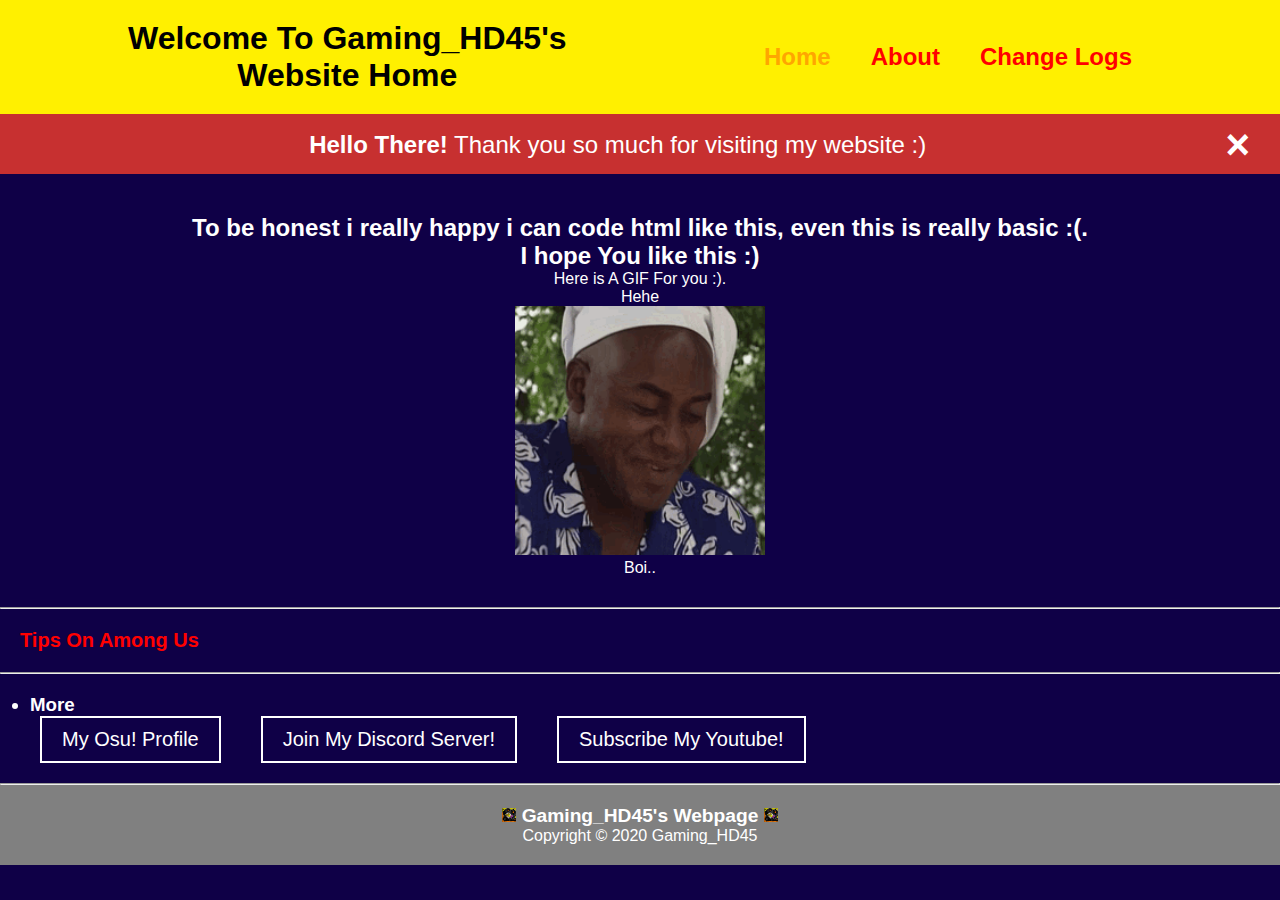
<file: index.html>
<!DOCTYPE html>
<html  style="font-family: Arial, Helvetica, sans-serif;">
	<head>
		<meta charset="UTF-8">
		<meta name="viewport" content="width=device-width, initial-scale=1.0">
		<meta property="og:title" content="Gaming_HD45 - Home" />
		<meta property="og:type" content="website" />
		<meta property="og:url" content="https://gaminghd45.github.io/" />
		<meta property="og:image" content="https://gaminghd45.github.io/GHD45.jpg" />
		<meta property="og:description" content="Welcome to Epico Website B) this is my first website. I hope you enjoy it ;)" />
		<meta name="theme-color" content="#fff000">
		<title>Gaming_HD45 Webpage - Home</title>
		<link rel="stylesheet" type="text/css" href="style.css" />
        <link rel="icon" type="image/jpg" href="GHD45.jpg" />
	</head>

	<body>
		<div id="container">
			<div id="header">
				<h1 class="head">Welcome To Gaming_HD45's <div class="yellow">Website Home</div></h1>
				<div style="font-size: x-large;" id="navi">
					<nav>
						<ul class="nav__links">
							<li><a class="selected" href="https://gaminghd45.github.io/">Home</a></li>
							<li><a href="https://gaminghd45.github.io/about">About</a></li>
							<li><a href="https://gaminghd45.github.io/change-logs">Change Logs</a></li>
						</ul>
					</nav>
					<p class="menu cta"><i class="fas fa-ellipsis-h"></i></p>
				</div>
				<div id="mobile__menu" class="overlay">
					<a class="close"><i class="fas fa-arrow-circle-left"></i></a>
					<div class="overlay__content">
						<a href="/" class="homebutton"><i class="fas fa-home"> Home</i></a>
						<a href="https://gaminghd45.github.io/about"><i class="far fa-window-maximize"> About</i></a>
						<a href="https://gaminghd45.github.io/change-logs"><i class="fab fa-discord"> Change Logs</i></a>
					</div>
				</div>
				</div>
			</div>

			<div class="alert">
				<span class="closebtn" onclick="this.parentElement.style.display='none';">&times;</span> 
				<strong>Hello There!</strong> Thank you so much for visiting my website :)
			</div>

			<div id="upper-content">
				<h2 class="1class">To be honest i really happy i can code html like this, even this is really basic :(. <br> I hope You like this :)</h2>
				<p class="1class">Here is A GIF For you :). <br> Hehe</p>
				<img src="HEHE.gif" width="250px" />
				<p>Boi..</p>
				</div>

				<hr />

				<div id="answer"> 
					<nav>
						<h6>
							<ul style="font-size: 20px;" class="nav__links pages">
								<li><a href="https://gaminghd45.github.io/among-us-tips">Tips On Among Us</a></li>
							</ul>
						</h6>
					</nav>
				</div>

				<hr />

			<div class="pages">
				<h3 class="more">		
					<ul>
						<li style="color: white;">More</li>
					</ul>
				</h3>
				<ul class="more button">
					<li><button class="btn btn1" onclick="document.location = 'https://osu.ppy.sh/users/15860785'" >My Osu! Profile</button></li>
					<li><button class="btn btn2" onclick="document.location = 'https://discord.gg/6DHv9FV'">Join My Discord Server!</Button></li>
					<li><button class="btn btn3" onclick="document.location = 'https://www.youtube.com/channel/UCgTdggb0tC0VVDgitzEpJog'">Subscribe My Youtube!</Button></li>
				</ul>
			</div>

			<hr />

			<div id="footer">	
				<h5 style="font-size: larger;"><img src="GHD45.jpg" width="14px"> Gaming_HD45's Webpage <img src="GHD45.jpg" width="14px"></h5>		
				<p> Copyright &copy; 2020 Gaming_HD45</p> 
			</div>
		</div>
	</body>


</html>
</file>
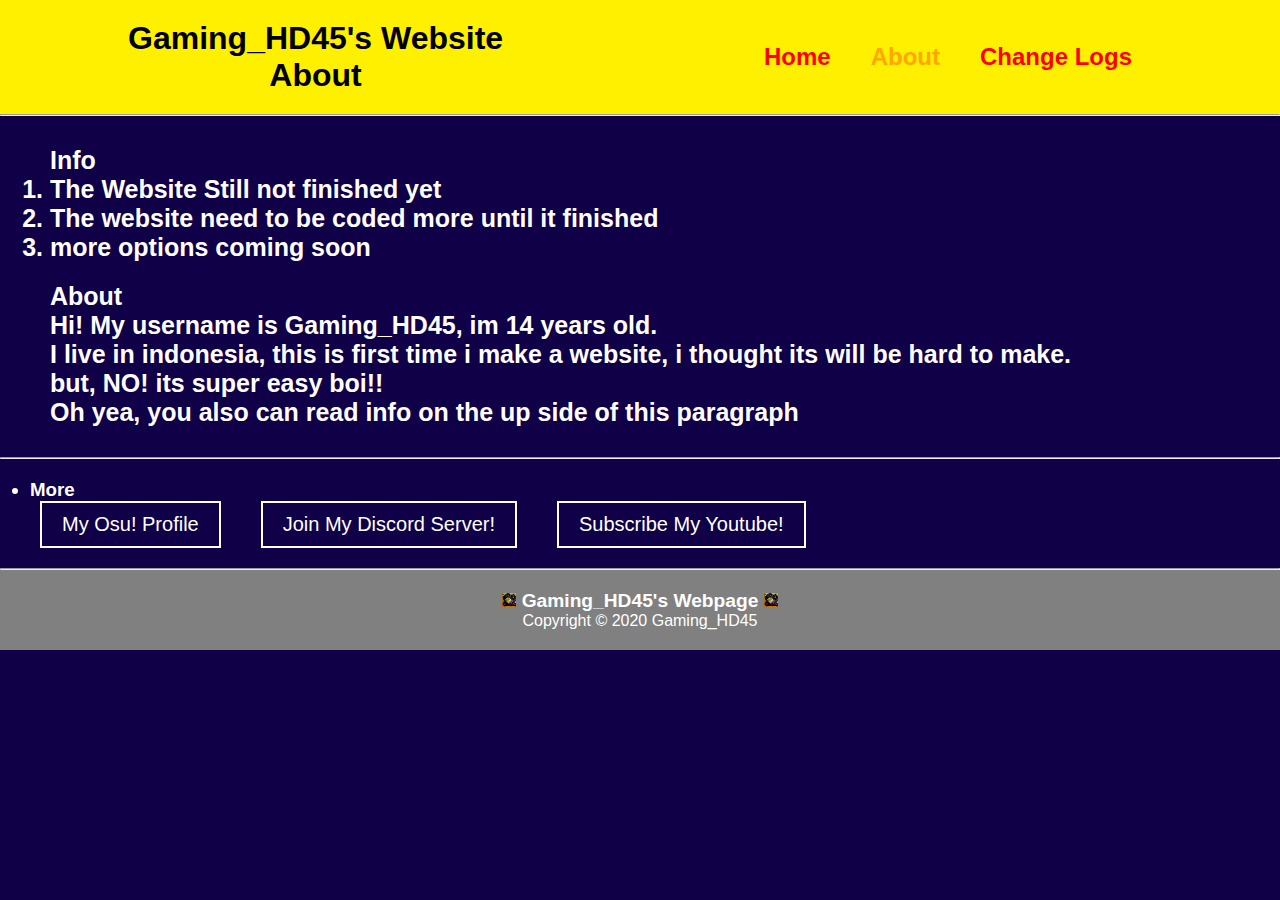
<file: about.html>
<!DOCTYPE html>
<html  style="font-family: Arial, Helvetica, sans-serif;">
	<head>
		<meta charset="UTF-8">
		<meta name="viewport" content="width=device-width, initial-scale=1.0">
		<meta property="og:title" content="Gaming_HD45 - About" />
		<meta property="og:type" content="website" />
		<meta property="og:url" content="https://gaminghd45.github.io/" />
		<meta property="og:image" content="https://gaminghd45.github.io/GHD45.jpg" />
		<meta property="og:description" content="About me and the website informations" />
		<meta name="theme-color" content="#fff000">
		<title>Gaming_HD45 Webpage - About</title>
		<link rel="stylesheet" type="text/css" href="style.css" />
        <link rel="icon" type="image/jpg" href="GHD45.jpg" />
	</head>

	<body>
		<div id="container">
			<div id="header">
				<h1 class="head">Gaming_HD45's Website<div class="yellow">About</div></h1>
				<div style="font-size: x-large;" id="navi">
					<nav>
						<ul class="nav__links">
							<li><a href="https://gaminghd45.github.io/">Home</a></li>
							<li><a class="selected" href="https://gaminghd45.github.io/about">About</a></li>
							<li><a href="https://gaminghd45.github.io/change-logs">Change Logs</a></li>
						</ul>
					</nav>
					<p class="menu cta"><i class="fas fa-ellipsis-h"></i></p>
				</div>
				<div id="mobile__menu" class="overlay">
					<a class="close"><i class="fas fa-arrow-circle-left"></i></a>
					<div class="overlay__content">
						<a href="/" class="homebutton"><i class="fas fa-home"> Home</i></a>
						<a href="https://gaminghd45.github.io/about"><i class="far fa-window-maximize"> About</i></a>
						<a href="https://gaminghd45.github.io/change-logs"><i class="fab fa-discord"> Change Logs</i></a>
					</div>
				</div>
				
	
			</div>

			<div id="line1">
				<hr />
			</div>

			<div id="aboutpage">
                <div id="info">
                    <h4>
                        <ul style="font-weight: bold; list-style: none;">
                            <li>Info</li>
                        </ul>
                    </h4>
                    <p>
                        <ol>
                            <li>The Website Still not finished yet</li>
                            <li>The website need to be coded more until it finished</li>
                            <li>more options coming soon</li>
                        </ol>
                    </p>
            </div>
                <div id="about">
                    <ul>
                        <li style="font-weight: bold; list-style: none;">About</li>
                    </ul>
                    <p class="about">Hi! My username is Gaming_HD45, im 14 years old. <br>I live in indonesia, this is first time i make a website, i thought its will be hard to make. <br>but, NO! its super easy boi!! <br>Oh yea, you also can read info on the up side of this paragraph</p>
                </div>
            </div>
            
				<hr />

				<div class="pages">
					<h3 class="more">		
						<ul>
							<li style="color: white;">More</li>
						</ul>
					</h3>
					<ul class="more button">
						<li><button class="btn btn1" onclick="document.location = 'https://osu.ppy.sh/users/15860785'" >My Osu! Profile</button></li>
						<li><button class="btn btn2" onclick="document.location = 'https://discord.gg/6DHv9FV'">Join My Discord Server!</Button></li>
						<li><button class="btn btn3" onclick="document.location = 'https://www.youtube.com/channel/UCgTdggb0tC0VVDgitzEpJog'">Subscribe My Youtube!</Button></li>
					</ul>
				</div>
	
				<hr />
	
				<div id="footer">	
					<h5 style="font-size: larger;"><img src="GHD45.jpg" width="14px"> Gaming_HD45's Webpage <img src="GHD45.jpg" width="14px"></h5>		
					<p> Copyright &copy; 2020 Gaming_HD45</p> 
				</div>
	</body>


</html>
</file>
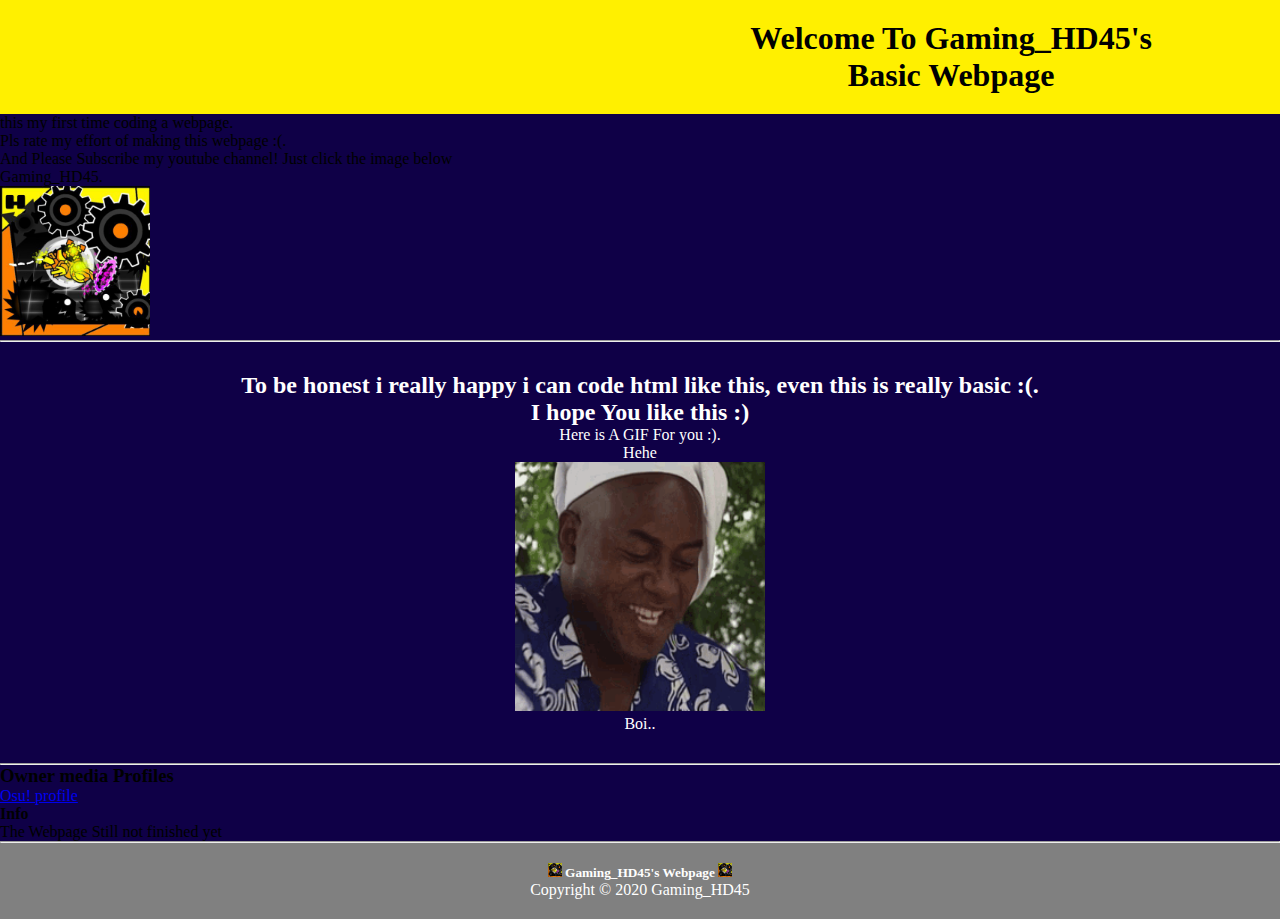
<file: Basic.html>
<!DOCTYPE html>
<html>
	<head>
		<title>Gaming_HD45 - Webpage</title>
		<link rel="stylesheet" type="text/css" href="style.css" />
	</head>

	<body>
		<div id="container">
			<div id="header">
				<h1>Welcome To Gaming_HD45's <div class="yellow">Basic Webpage </div></h1>
			</div>

			<div id="first">
				<p>this my first time coding a webpage. <br> Pls rate my effort of making this webpage :(.</p>
			</div>

			<div id="sub-plz">
	
				<p>And Please Subscribe my youtube channel! Just click the image below <br> Gaming_HD45.</p>
					<a href="https://www.youtube.com/channel/UCgTdggb0tC0VVDgitzEpJog">
				<img src="GHD45.jpg" width="150px" alt=Gaming_HD45 Youtube Channel>
					</a>
			
			</div>

			<div id="line1">
				<hr />
			</div>

			<div id="upper-content">
				<h2 class="my-class">To be honest i really happy i can code html like this, even this is really basic :(. <br> I hope You like this :)</h2>
				<p>Here is A GIF For you :). <br> Hehe</p>
				<img src="HEHE.gif" width="250px" />
				<p>Boi..</p>
				</div>

				<hr />

			<div class="my-other-class">
				<h3>		
					<ul>
					<li>Owner media Profiles</li>
					</ul>
				</h3>
				<a href="https://osu.ppy.sh/users/15860785">Osu! profile</a>
			</div>

			<div>
				<h4>
					<ul>
						<li>Info</li>
					</ul>
				</h4>
				<p>
					<ol>
						<li>The Webpage Still not finished yet</li>
					</ol>
				</p>
			</div>

			<hr />

			<div id="footer">	
				<h5><img src="GHD45.jpg" width="14px"> Gaming_HD45's Webpage <img src="GHD45.jpg" width="14px"></h5>		
				<p> Copyright &copy; 2020 Gaming_HD45</p> 
			</div>
		</div>
	</body>


</html>
</file>
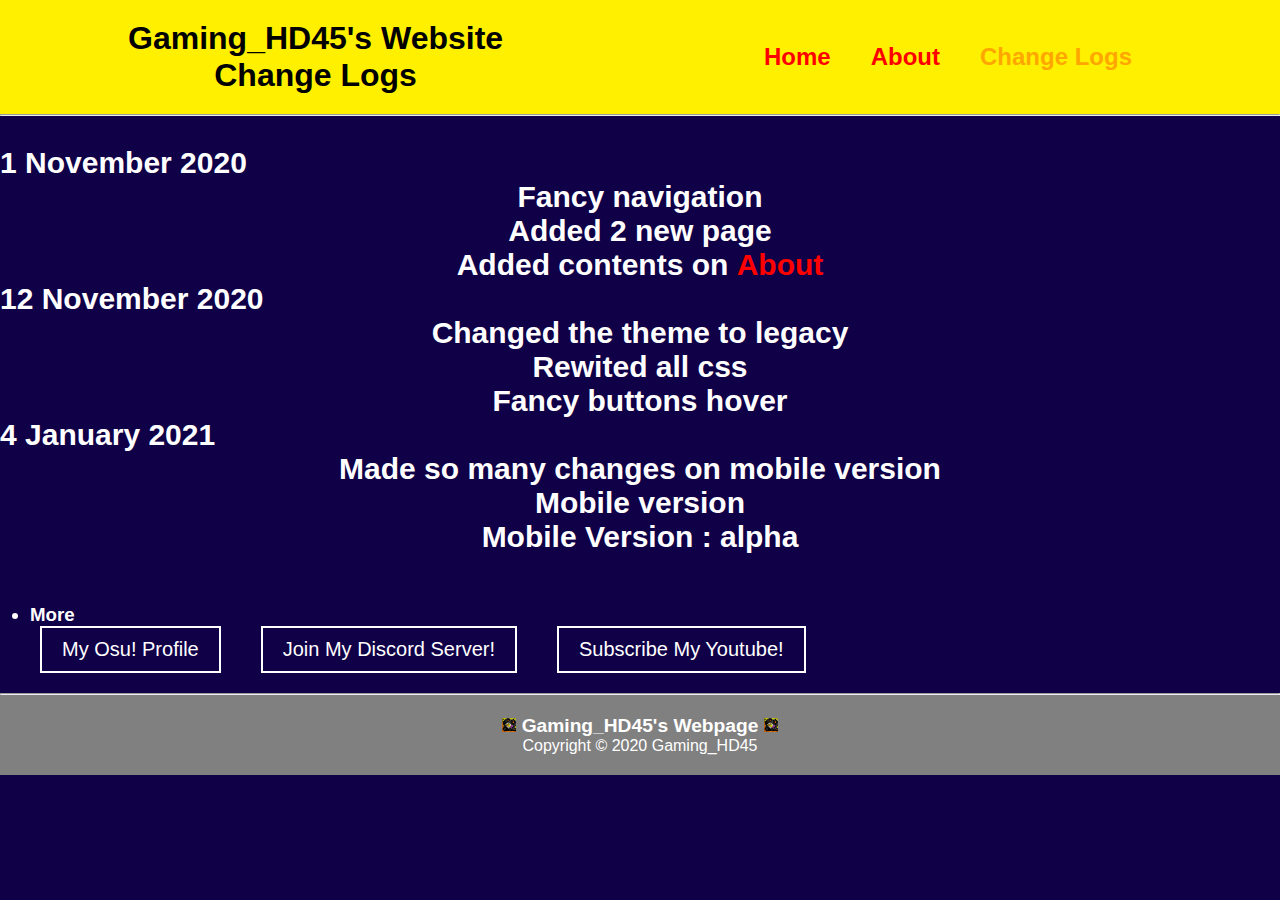
<file: change-logs.html>
<!DOCTYPE html>
<html  style="font-family: Arial, Helvetica, sans-serif;">
	<head>
		<meta charset="UTF-8">
		<meta name="viewport" content="width=device-width, initial-scale=1.0">
		<meta property="og:title" content="Gaming_HD45 - Change Logs" />
		<meta property="og:type" content="website" />
		<meta property="og:url" content="https://gaminghd45.github.io/" />
		<meta property="og:image" content="https://gaminghd45.github.io/GHD45.jpg" />
		<meta property="og:description" content="Logs for website changes" />
		<meta name="theme-color" content="#fff000">
		<title>Gaming_HD45 Webpage - Change Logs</title>
		<link rel="stylesheet" type="text/css" href="style.css" />
        <link rel="icon" type="image/jpg" href="GHD45.jpg" />
	</head>

	<body>
		<div id="container">
			<div id="header">
				<h1 class="head">Gaming_HD45's Website <div class="yellow">Change Logs</div></h1>
				<div style="font-size: x-large;" id="navi">
					<ul>
						<nav>
							<ul class="nav__links">
								<li><a href="https://gaminghd45.github.io/">Home</a></li>
								<li><a href="https://gaminghd45.github.io/about">About</a></li>
								<li><a class="selected" href="https://gaminghd45.github.io/change-logs">Change Logs</a></li>
							</ul>
						</nav>
				</div>
			</div>

			<div id="line1">
				<hr />
			</div>

			<div id="upper-content">
				<ul style="list-style-type: none; font-size: 30px; font-weight: bold;">
					<li style="text-align: left;">1 November 2020</li>
					<li class="abt">Fancy navigation</li>
					<li class="abt">Added 2 new page</li>
					<li class="abt">Added contents on <a href="https://gaminghd45.github.io/about">About</a></li>
					<li style="text-align: left;">12 November 2020</li>
					<li class="abt">Changed the theme to legacy</li>
					<li class="abt">Rewited all css</li>
					<li class="abt">Fancy buttons hover</li>
					<li style="text-align: left;">4 January 2021</li>
					<li class="abt">Made so many changes on mobile version</li>
					<li class="abt">Mobile version</li>
					<li class="abt">Mobile Version : alpha</li>
				</ul>

		</div>

		<div class="pages">
			<h3 class="more">		
				<ul>
					<li style="color: white;">More</li>
				</ul>
			</h3>
			<ul class="more button">
				<li><button class="btn btn1" onclick="document.location = 'https://osu.ppy.sh/users/15860785'" >My Osu! Profile</button></li>
				<li><button class="btn btn2" onclick="document.location = 'https://discord.gg/6DHv9FV'">Join My Discord Server!</Button></li>
				<li><button class="btn btn3" onclick="document.location = 'https://www.youtube.com/channel/UCgTdggb0tC0VVDgitzEpJog'">Subscribe My Youtube!</Button></li>
			</ul>
		</div>

		<hr />

		<div id="footer">	
			<h5 style="font-size: larger;"><img src="GHD45.jpg" width="14px"> Gaming_HD45's Webpage <img src="GHD45.jpg" width="14px"></h5>		
			<p> Copyright &copy; 2020 Gaming_HD45</p> 
		</div>
	</body>


</html>
</file>
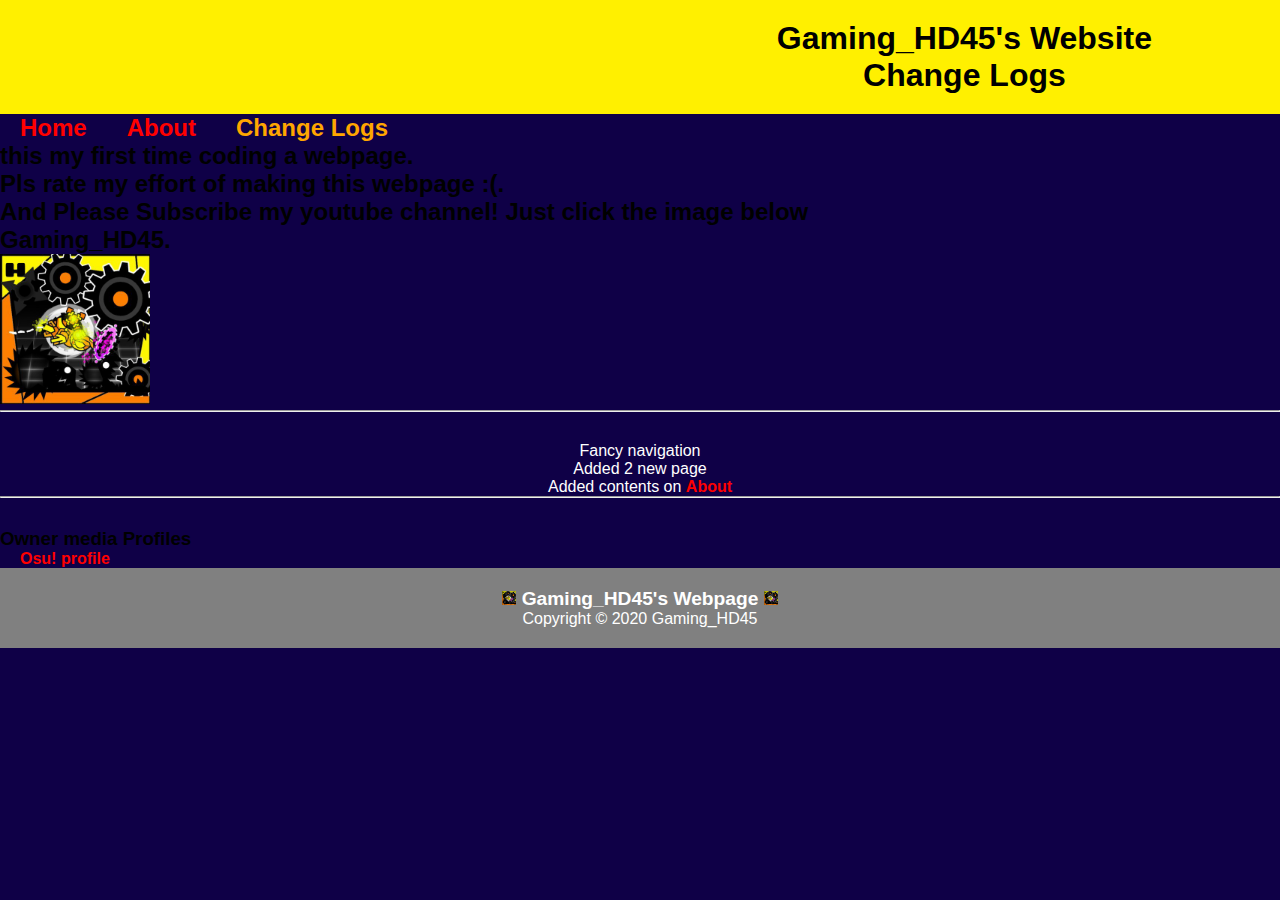
<file: changelogs.html>
<!DOCTYPE html>
<html  style="font-family: Arial, Helvetica, sans-serif;">
	<head>
		<title>Gaming_HD45 Webpage - Change Logs</title>
		<link rel="stylesheet" type="text/css" href="style.css" />
        <link rel="icon" type="image/jpg" href="GHD45.jpg" />
	</head>

	<body>
		<div id="container">
			<div id="header">
				<h1>Gaming_HD45's Website <div class="yellow">Change Logs</div></h1>
			</div>
			<div style="font-size: x-large;" id="navi">
				<ul>
					<nav>
						<ul class="nav__links">
							<li><a href="index.html">Home</a></li>
							<li><a href="about.html">About</a></li>
							<li><a class="selected" href="changelogs.html">Change Logs</a></li>
						</ul>
					</nav>
			</div>
			<div style="font-size: x-large; font-weight: bold;" id="first">
				<p>this my first time coding a webpage. <br> Pls rate my effort of making this webpage :(.</p>
			</div>

			<div style="font-size: x-large; font-weight: bold;" id="sub-plz">
	
				<p>And Please Subscribe my youtube channel! Just click the image below <br> Gaming_HD45.</p>
					<a href="https://www.youtube.com/channel/UCgTdggb0tC0VVDgitzEpJog">
				<img src="GHD45.jpg" width="150px" alt="Gaming_HD45 Youtube Channel">
					</a>
			
			</div>

			<div id="line1">
				<hr />
			</div>

			<div id="upper-content">
				<ul class="abt" style="list-style-type: none;">
					<li>Fancy navigation</li>
					<li>Added 2 new page</li>
					<li>Added contents on <a href="about.html">About</a></li>
				</ul>
				<hr />
		</div>

			<div class="my-other-class">
				<h3>		
					<ul>
						<li>Owner media Profiles</li>
					</ul>
				</h3>
				<ul class="nav__links">
					<li><a href="https://osu.ppy.sh/users/15860785">Osu! profile</a></li>
				</ul>
			</div>

			<div id="footer">	
				<h5 style="font-size: larger;"><img src="GHD45.jpg" width="14px"> Gaming_HD45's Webpage <img src="GHD45.jpg" width="14px"></h5>		
				<p> Copyright &copy; 2020 Gaming_HD45</p> 
			</div>

	</body>


</html>
</file>
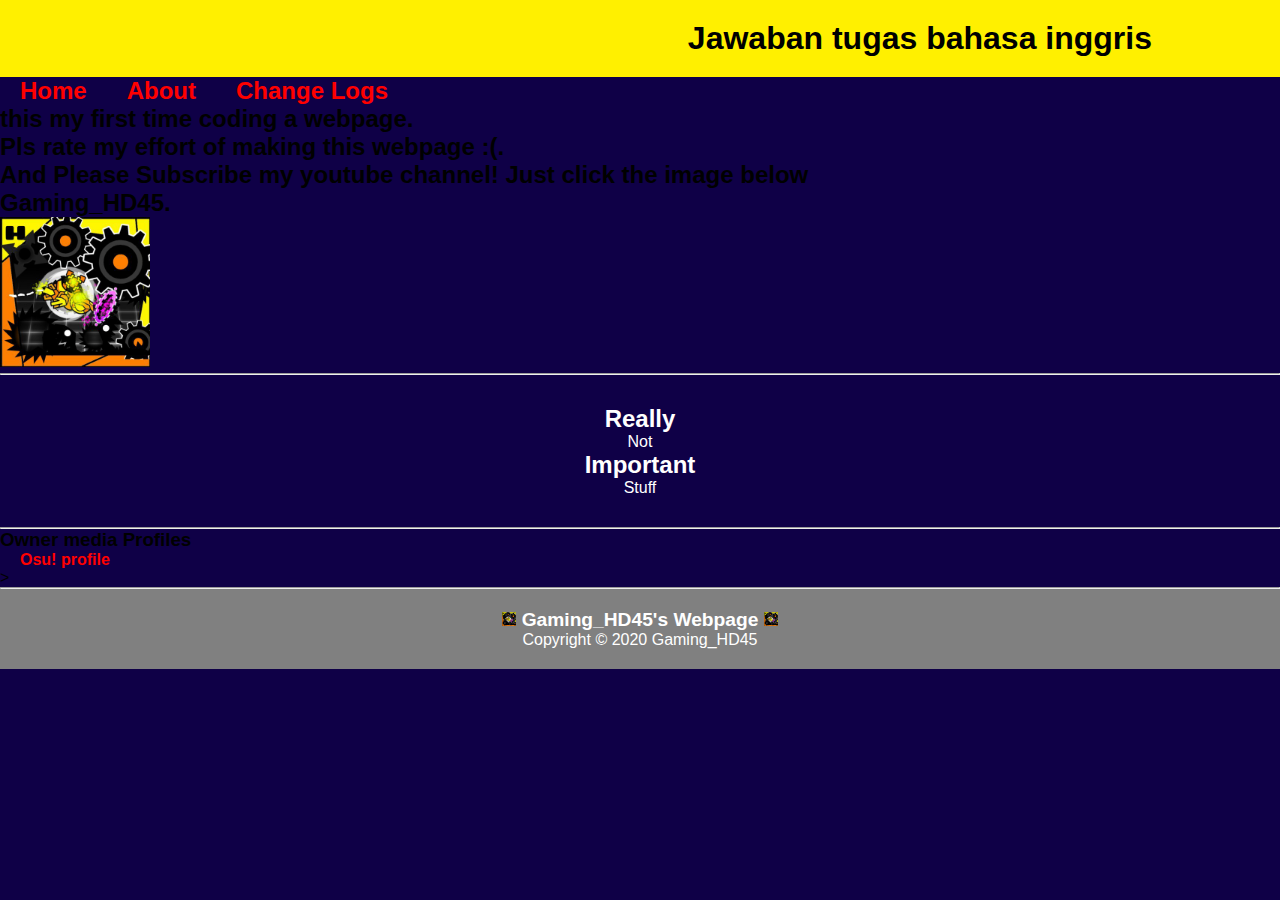
<file: englishanswers.html>
<!DOCTYPE html>
<html style="font-size: 14;font-family: Arial, Helvetica, sans-serif;">
	<head>
		<title>Gaming_HD45 Webpage - Jawaban tugas bahasa inggris</title>
        <link rel="stylesheet" type="text/css" href="style.css" />
        <link rel="icon" type="image/jpg" href="GHD45.jpg" />
	</head>

	<body>
		<div id="container">
			<div id="header">
				<h1>Jawaban tugas bahasa inggris</h1>
			</div>
			<div style="font-size: x-large;" id="navi">
				<nav>
					<ul class="nav__links">
						<li><a href="index.html">Home</a></li>
						<li><a href="about.html">About</a></li>
						<li><a href="changelogs.html">Change Logs</a></li>
					</ul>
				</nav>
			</div>
			<div style="font-size: x-large; font-weight: bold;" id="first">
				<p>this my first time coding a webpage. <br> Pls rate my effort of making this webpage :(.</p>
			</div>

			<div style="font-size: x-large; font-weight: bold;" id="sub-plz">
	
				<p>And Please Subscribe my youtube channel! Just click the image below <br> Gaming_HD45.</p>
					<a href="https://www.youtube.com/channel/UCgTdggb0tC0VVDgitzEpJog">
				<img src="GHD45.jpg" width="150px" alt="Gaming_HD45 Youtube Channel">
					</a>
			
			</div>

			<div id="line1">
				<hr />
			</div>

			<div id="upper-content">
                <h2>Really</h2>
                <p>Not</p>
                <h6 style="font-size: x-large;">Important</h6>
                <p>Stuff</p>
            </div>

				<hr />

			<div class="my-other-class">
				<h3>		
					<ul>
					<li>Owner media Profiles</li>
					</ul>
				</h3>
				<ul class="nav__links">
					<li><a href="https://osu.ppy.sh/users/15860785">Osu! profile</a></li>
				</ul>
			</div>>

			<hr />

			<div id="footer">	
				<h5 style="font-size: larger;"><img src="GHD45.jpg" width="14px"> Gaming_HD45's Webpage <img src="GHD45.jpg" width="14px"></h5>		
				<p> Copyright &copy; 2020 Gaming_HD45</p> 
			</div>
		</div>
	</body>


</html>
</file>
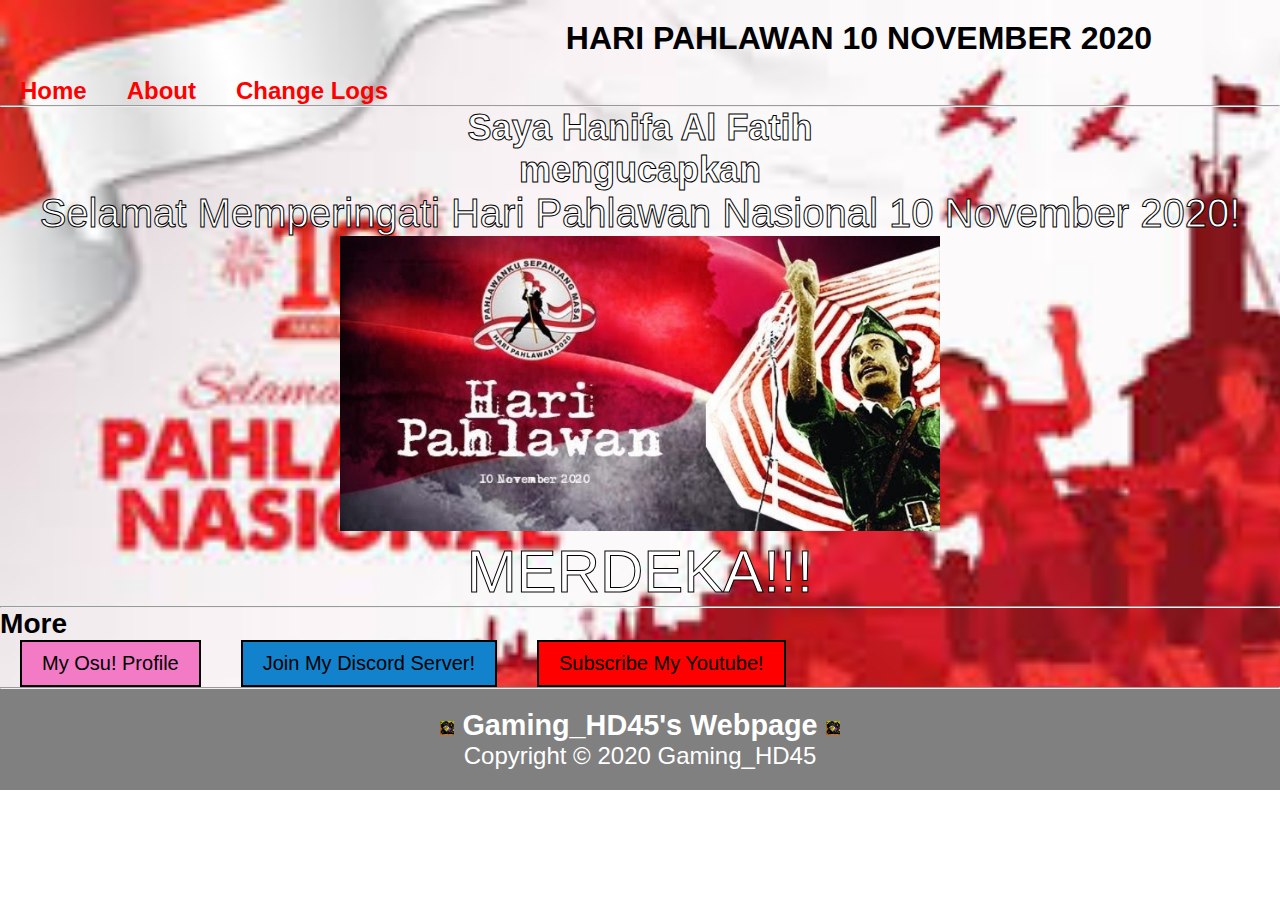
<file: hari-pahlawan.html>
<!DOCTYPE html>
<html style="font-family: Arial, Helvetica, sans-serif;">
	<head>
		<meta property="og:title" content="Gaming_HD45 - Hari Pahlawan Nasional Indonesia" />
		<meta property="og:type" content="website" />
		<meta property="og:url" content="https://gaminghd45.github.io/" />
		<meta property="og:image" content="https://gaminghd45.github.io/background.jpg" />
		<meta property="og:description" content="Selamat Memperingati Hari Pahlawan Nasional 10 November 2020! MERDEKA!!!" />
		<meta name="theme-color" content="#ff0000">
		<title>Gaming_HD45 Webpage - Hari Pahlawan Nasional Indonesia</title>
        <link rel="stylesheet" type="text/css" href="mnstyle.css" />
        <link rel="icon" type="image/jpg" href="GHD45.jpg" />
	</head>

	<body>
		<div id="container">
			<div id="header">
				<h1>HARI PAHLAWAN 10 NOVEMBER 2020</h1>
			</div>
			<div style="font-size: x-large;" id="navi">
				<nav>
					<ul class="nav__links">
						<li><a href="https://gaminghd45.github.io/">Home</a></li>
						<li><a href="https://gaminghd45.github.io/about">About</a></li>
						<li><a href="https://gaminghd45.github.io/change-logs">Change Logs</a></li>
					</ul>
				</nav>
			<div id="line1">
				<hr />
			</div>

			<div id="upper-content">
				<h2 class="semoga">Saya Hanifa Al Fatih <br />mengucapkan</h2>
				<p class="semoga" style="font-size: 40px;">Selamat Memperingati Hari Pahlawan Nasional 10 November 2020!</p>
				<img src="download.jpg" width="600px">
				<p class="semoga" style="font-size: 60px;">MERDEKA!!!</p>
            </div>

				<hr />

			<div class="my-other-class">
				<h3>		
					<ul>
					<li>More</li>
					</ul>
				</h3>
				<ul class="nav__links">
					<li><button class="btn btn1" onclick="document.location = 'https://osu.ppy.sh/users/15860785'" style="background-color: rgb(243, 122, 196);">My Osu! Profile</button></li>
					<li><button class="btn btn2" onclick="document.location = 'https://discord.gg/6DHv9FV'" style="background-color: #1382cc">Join My Discord Server!</Button></li>
					<li><button class="btn btn3" onclick="document.location = 'https://www.youtube.com/channel/UCgTdggb0tC0VVDgitzEpJog'" style="background-color: #ff0000">Subscribe My Youtube!</Button></li>
				</ul>
			</div>

			<hr />

			<div id="footer">	
				<h5 style="font-size: larger;"><img src="GHD45.jpg" width="14px"> Gaming_HD45's Webpage <img src="GHD45.jpg" width="14px"></h5>		
				<p> Copyright &copy; 2020 Gaming_HD45</p> 
			</div>
		</div>
	</body>


</html>
</file>
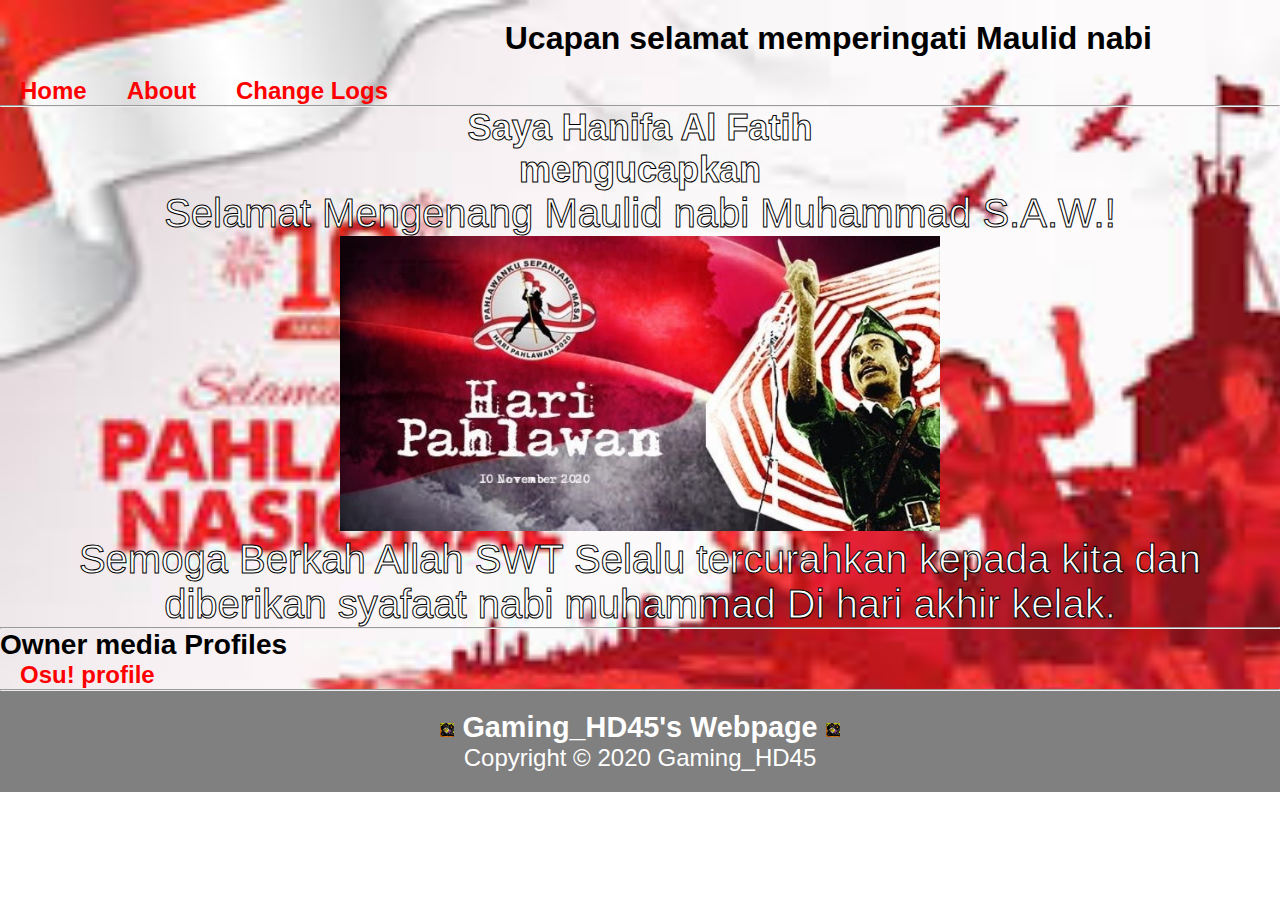
<file: maulid-nabi.html>
<!DOCTYPE html>
<html style="font-family: Arial, Helvetica, sans-serif;">
	<head>
		<meta property="og:title" content="Gaming_HD45 - Ucapan selamat memperingati Maulid nabi" />
		<meta property="og:type" content="website" />
		<meta property="og:url" content="https://gaminghd45.github.io/" />
		<meta property="og:image" content="https://gaminghd45.github.io/masjid.jpg" />
		<meta property="og:description" content="Selamat memperingati maulid nabi :)" />
		<meta name="theme-color" content="#15ff00">
		<title>Gaming_HD45 Webpage - Ucapan selamat memperingati Maulid nabi</title>
        <link rel="stylesheet" type="text/css" href="mnstyle.css" />
        <link rel="icon" type="image/jpg" href="GHD45.jpg" />
	</head>

	<body>
		<div id="container">
			<div id="header">
				<h1>Ucapan selamat memperingati Maulid nabi</h1>
			</div>
			<div style="font-size: x-large;" id="navi">
				<nav>
					<ul class="nav__links">
						<li><a href="https://gaminghd45.github.io/">Home</a></li>
						<li><a href="https://gaminghd45.github.io/about">About</a></li>
						<li><a href="https://gaminghd45.github.io/change-logs">Change Logs</a></li>
					</ul>
				</nav>
			<div id="line1">
				<hr />
			</div>

			<div id="upper-content">
				<h2 class="semoga">Saya Hanifa Al Fatih <br />mengucapkan</h2>
				<p class="semoga" style="font-size: 40px;">Selamat Mengenang Maulid nabi Muhammad S.A.W.!</p>
				<img src="download.jpg" width="600px">
				<p class="semoga" style="font-size: 40px;">Semoga Berkah Allah SWT Selalu tercurahkan kepada kita dan diberikan syafaat nabi muhammad Di hari akhir kelak.</p>
            </div>

				<hr />

			<div class="my-other-class">
				<h3>		
					<ul>
					<li>Owner media Profiles</li>
					</ul>
				</h3>
				<ul class="nav__links">
					<li><a href="https://osu.ppy.sh/users/15860785">Osu! profile</a></li>
				</ul>
			</div>

			<hr />

			<div id="footer">	
				<h5 style="font-size: larger;"><img src="GHD45.jpg" width="14px"> Gaming_HD45's Webpage <img src="GHD45.jpg" width="14px"></h5>		
				<p> Copyright &copy; 2020 Gaming_HD45</p> 
			</div>
		</div>
	</body>


</html>
</file>
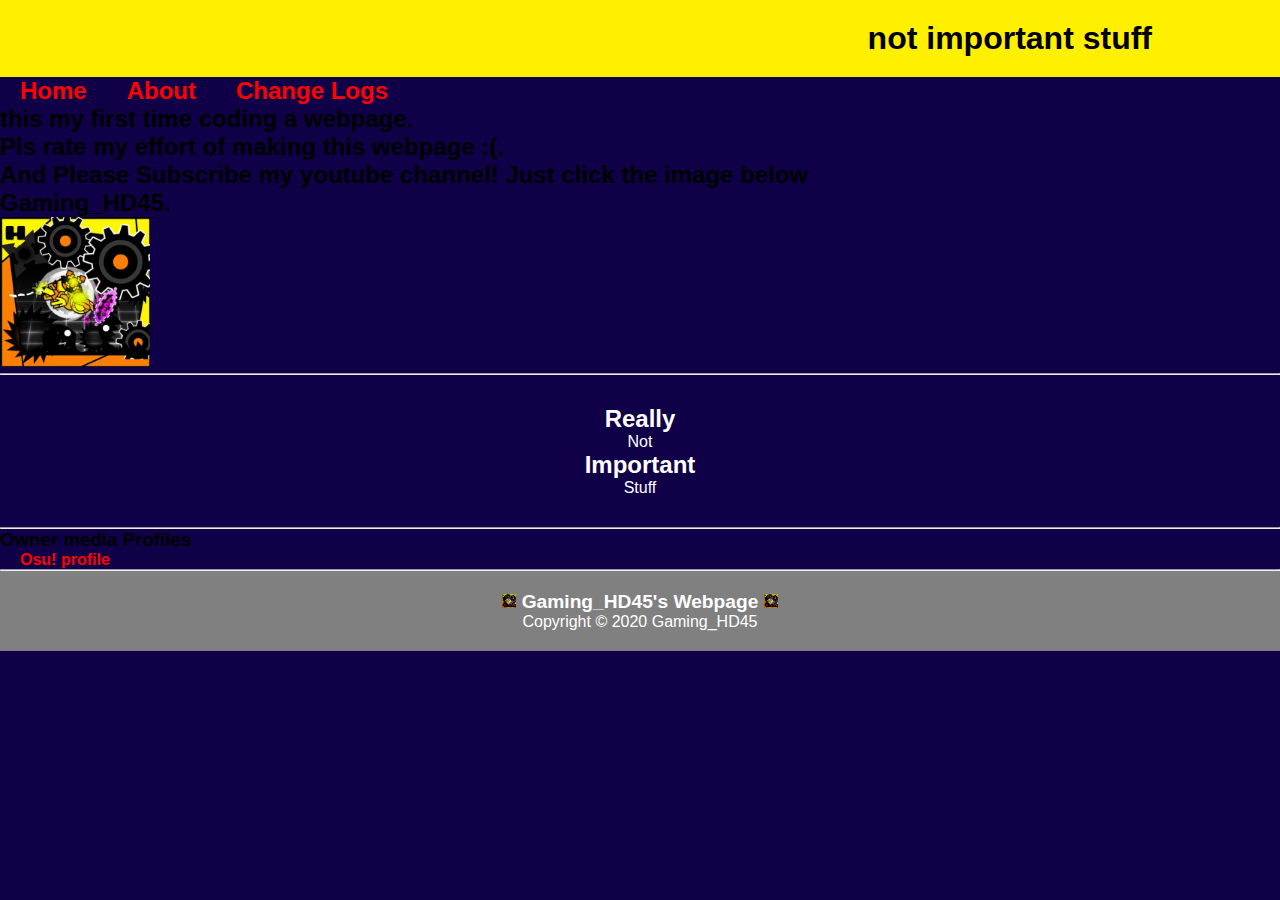
<file: notimportant.html>
<!DOCTYPE html>
<html style="font-family: Arial, Helvetica, sans-serif;">
	<head>
		<title>Gaming_HD45 Webpage - Jawaban tugas bahasa inggris</title>
        <link rel="stylesheet" type="text/css" href="style.css" />
        <link rel="icon" type="image/jpg" href="GHD45.jpg" />
	</head>

	<body>
		<div id="container">
			<div id="header">
				<h1>not important stuff</h1>
			</div>
			<div style="font-size: x-large;" id="navi">
				<nav>
					<ul class="nav__links">
						<li><a href="index.html">Home</a></li>
						<li><a href="about.html">About</a></li>
						<li><a href="changelogs.html">Change Logs</a></li>
					</ul>
				</nav>
			</div>
			<div style="font-size: x-large; font-weight: bold;" id="first">
				<p>this my first time coding a webpage. <br> Pls rate my effort of making this webpage :(.</p>
			</div>

			<div style="font-size: x-large; font-weight: bold;" id="sub-plz">
	
				<p>And Please Subscribe my youtube channel! Just click the image below <br> Gaming_HD45.</p>
					<a href="https://www.youtube.com/channel/UCgTdggb0tC0VVDgitzEpJog">
				<img src="GHD45.jpg" width="150px" alt="Gaming_HD45 Youtube Channel">
					</a>
			
			</div>

			<div id="line1">
				<hr />
			</div>

			<div id="upper-content">
                <h2>Really</h2>
                <p>Not</p>
                <h6 style="font-size: x-large;">Important</h6>
                <p>Stuff</p>
            </div>

				<hr />

			<div class="my-other-class">
				<h3>		
					<ul>
					<li>Owner media Profiles</li>
					</ul>
				</h3>
				<ul class="nav__links">
					<li><a href="https://osu.ppy.sh/users/15860785">Osu! profile</a></li>
				</ul>
			</div>

			<hr />

			<div id="footer">	
				<h5 style="font-size: larger;"><img src="GHD45.jpg" width="14px"> Gaming_HD45's Webpage <img src="GHD45.jpg" width="14px"></h5>		
				<p> Copyright &copy; 2020 Gaming_HD45</p> 
			</div>
		</div>
	</body>


</html>
</file>
<file: style.css>
* {
  box-sizing: border-box;
  margin: 0;
  padding: 0;
}

body {
  background-color: rgb(15, 0, 71);
}

#header {
	background-color: #fff000;
  text-align: center;
  background-size: cover;
  display: flex;
  justify-content: flex-end;
  align-items: center;
  padding: 20px 10%;
}

.head {
  float: left;
  margin-left: none;
  margin-right: auto;
}

.alert {
	padding: 30px;
	background-color: rgb(199, 48, 48);
	text-align: center;
	height: 30px;
	text-shadow: black;
  font-size: x-large;
  color: white;
  margin-bottom: 10px;
  line-height: 1px;
}

.closebtn {
    margin-left: 20px;
    color: white;
    font-weight: bold;
    float: right;
    font-size: 42px;
    line-height: 1px;
    cursor: pointer;
    transition: 0.5s;
}

.closebtn:hover {
	color: yellow;
}

#navi .selected {
	font-weight: bolder;
	color: rgb(255, 166, 0);
}

#upper-content {
  text-align: center;
  padding-top: 30px;
  color: white;
  padding-bottom: 30px;
}

#aboutpage {
	text-align: left;
  list-style: none;
  padding-top: 30px;
  color: white;
  padding-bottom: 30px;
  padding-left: 50px;
  font-size: 25px;
  font-weight: bold;
}

#about {
  margin-top: 20px;
}

.about {
  margin-left: none;
  list-style: none;
}

.pages {
  padding-bottom: 20px;
  padding-top: 20px;
}

#footer {
	background-color: gray;
	color: white;
	text-align: center;
  text-decoration: none;
  padding-bottom: 20px;
  padding-top: 20px;
}

.btn {
  color: white;
  border: solid 2px white;
  background: none;
  font-size: 20px;
  cursor: pointer;
  padding: 10px 20px;
  transition: 0.5s;
  overflow: hidden;
}

.more {
  padding-left: 30px;
  list-style: none;
  color: white;
}

.btn1:hover {
  background-color: rgb(231, 129, 192);
}

.btn2:hover {
  background-color: #1382cc;
}

.btn3:hover {
  background-color: #ff0000;
}

.button {
  padding-top: 10px;
  padding-left: 20px;
  display: flex;
  padding: 10px;
  font-weight: bold;
  padding: 0px 20px;
}

.button li {
  padding: 0px 20px;
}

.logo {
    margin-right: auto;
    color: whitesmoke;
  }
  
  .nav__links {
    list-style: none;
    display: flex;
  }
  
  .nav__links a {
    font-family: "Montserrat", sans-serif;
    font-weight: bold;
    color: #ff0000;
    text-decoration: none;
  }
  
  .nav__links li {
    padding: 0px 20px;
  }
  
  .nav__links li a {
    transition: all 0.3s ease 0s;
  }
  
  .nav__links li a:hover {
    color: #1100ff;
  }

  .abt a {
    font-family: "Montserrat", sans-serif;
    font-weight: bold;
    color: #ff0000;
    text-decoration: none;
  }
  
  .abt li {
    padding: 0px 20px;
  }
  
  .abt li a {
    transition: all 0.3s ease 0s;
  }
  
  .abt li a:hover {
    color: #1100ff;
  }

  /* Mobile Nav */
  
  .menu {
    display: none;
  }
  
  .overlay {
    height: 100%;
    width: 0;
    position: fixed;
    z-index: 1;
    left: 0;
    top: 0;
    background-color: #24252a;
    overflow-x: hidden;
    transition: all 0.5s ease 0s;
  }
  
  .overlay--active {
    width: 100%;
  }
  
  .overlay__content {
    display: flex;
    height: 100%;
    flex-direction: column;
    align-items: center;
    justify-content: center;
  }
  
  .overlay a {
    padding: 15px;
    font-size: 36px;
    display: block;
    transition: all 0.3s ease 0s;
  }
  
  .overlay a:hover,
  .overlay a:focus {
    color: purple;
  }
  .overlay .close {
    position: absolute;
    top: 20px;
    right: 45px;
    font-size: 60px;
    color: #15ff00;
    cursor: pointer;
  }

  @media screen and (max-width: 1080px) {}

  @media screen and (max-width: 780px) {
    * {
      box-sizing: border-box;
      margin: 0;
      padding: 0;
    }
    
    body {
      background-color: rgb(15, 0, 71);
    }
    
    #header {
      background-color: #fff000;
      text-align: center;
      background-size: cover;
      display: flex;
      justify-content: flex-end;
      align-items: center;
      padding: 25px 10%;
    }
    
    .head {
      text-align: center;
      margin-left: none;
      margin-right: auto;
      font-size: 20px;
    }
    
    .alert {
      padding: 22px;
      background-color: rgb(199, 48, 48);
      text-align: center;
      height: 30px;
      text-shadow: black;
      font-size: 15px;
      color: white;
      margin-bottom: 10px;
      line-height: 1px;
    }
    
    .closebtn {
        margin-left: 20px;
        color: white;
        font-weight: bold;
        float: right;
        font-size: 42px;
        line-height: 1px;
        cursor: pointer;
        transition: 0.5s;
    }
    
    .closebtn:hover {
      color: yellow;
    }
    
    #navi .selected {
      font-weight: bolder;
      color: rgb(255, 166, 0);
    }
    
    #upper-content {
      text-align: center;
      padding-top: 30px;
      color: white;
      padding-bottom: 30px;
    }
    
    #aboutpage {
      text-align: left;
      list-style: none;
      padding-top: 30px;
      color: white;
      padding-bottom: 30px;
      padding-left: 50px;
      font-size: 25px;
      font-weight: bold;
    }
    
    #about {
      margin-top: 20px;
    }
    
    .about {
      margin-left: none;
      list-style: none;
    }
    
    .pages {
      padding-bottom: 20px;
      padding-top: 20px;
    }
    
    #footer {
      background-color: gray;
      color: white;
      text-align: center;
      text-decoration: none;
      padding-bottom: 20px;
      padding-top: 20px;
    }
    
    .btn {
      color: white;
      border: solid 2px white;
      background: none;
      font-size: 15px;
      cursor: pointer;
      padding: 10px 20px;
      transition: 0.5s;
      overflow: hidden;
    }
    
    .more {
      padding-left: 30px;
      list-style: none;
      color: white;
    }
    
    .btn1:hover {
      background-color: rgb(231, 129, 192);
    }
    
    .btn2:hover {
      background-color: #1382cc;
    }
    
    .btn3:hover {
      background-color: #ff0000;
    }
    
    .button {
      padding-top: 10px;
      padding-left: 20px;
      display: flex;
      padding: 10px;
      font-weight: bold;
      padding: 0px 20px;
    }
    
    .button li {
      padding: 0px 20px;
    }
    
    .logo {
        margin-right: auto;
        color: whitesmoke;
      }
      
      .nav__links {
        list-style: none;
        display: run-in;
        padding-bottom: 10px;
        font-size: 20px;
      }
      
      .nav__links a {
        font-family: "Montserrat", sans-serif;
        font-weight: bold;
        color: #ff0000;
        text-decoration: none;
      }
      
      .nav__links li {
        padding: 0px 20px;
      }
      
      .nav__links li a {
        transition: all 0.3s ease 0s;
      }
      
      .nav__links li a:hover {
        color: #1100ff;
      }
    
      .abt a {
        font-family: "Montserrat", sans-serif;
        font-weight: bold;
        color: #ff0000;
        text-decoration: none;
      }
      
      .abt li {
        padding: 0px 20px;
      }
      
      .abt li a {
        transition: all 0.3s ease 0s;
      }
      
      .abt li a:hover {
        color: #1100ff;
      }
    
      /* Mobile Nav */
      
      .menu {
        display: none;
      }
      
      .overlay {
        height: 100%;
        width: 0;
        position: fixed;
        z-index: 1;
        left: 0;
        top: 0;
        background-color: #24252a;
        overflow-x: hidden;
        transition: all 0.5s ease 0s;
      }
      
      .overlay--active {
        width: 100%;
      }
      
      .overlay__content {
        display: flex;
        height: 100%;
        flex-direction: column;
        align-items: center;
        justify-content: center;
      }
      
      .overlay a {
        padding: 15px;
        font-size: 36px;
        display: block;
        transition: all 0.3s ease 0s;
      }
      
      .overlay a:hover,
      .overlay a:focus {
        color: purple;
      }
      .overlay .close {
        position: absolute;
        top: 20px;
        right: 45px;
        font-size: 60px;
        color: #15ff00;
        cursor: pointer;
      }
  }
</file>
<file: mnstyle.css>
* {
  box-sizing: border-box;
  margin: 0;
  padding: 0;
}

body {
    background-image: url("background.jpg");
    background-repeat: no-repeat;
    background-size: cover;
}

#header {
	background-color: none;
  text-align: center;
  background-size: cover;
  display: flex;
  justify-content: flex-end;
  align-items: center;
  padding: 20px 10%;
}

.head {
  float: left;
  margin-left: none;
  margin-right: auto;
}

.alert {
	padding: 20px;
	background-color: burlywood;
	text-align: center;
	height: 30px;
	text-shadow: yellow;
	font-size: x-large;
}

.btn {
  color: black;
}

.closebtn {
    margin-left: 20px;
    color: black;
    font-weight: bold;
    float: right;
    font-size: 42px;
    line-height: 20px;
    cursor: pointer;
    transition: 0.5s;
}

.closebtn:hover {
	color: yellow;
}

#navi .selected {
	font-weight: bolder;
	color: rgb(255, 166, 0);
}

#first {
	background-color: coral;
	width: 450px;
	text-align: center;
	margin-left: auto;
	margin-right: auto;
}

#sub-plz {
	background-color: red;
	width: 500px;
	color: white;
	text-align: center;
	margin-left: auto;
	margin-right: auto;
}

.music {
    display: none;
}

.semoga{
    color: white;
    -webkit-text-stroke: 1px black;
}

.btn {
  color: rgb(0, 0, 0);
  border: solid 2px black;
  background: none;
  font-size: 20px;
  cursor: pointer;
  padding: 10px 20px;
  transition: 0.5s;
  overflow: hidden;
}

.more {
  padding-left: 30px;
  list-style: none;
  color: black;
}

.btn1:hover {
  color: white;
  background-color: rgb(231, 129, 192);
}

.btn2:hover {
  color: white;
  background-color: #1382cc;
}

.btn3:hover {
  color: white;
  background-color: #ff0000;
}

.button {
  padding-top: 10px;
  padding-left: 20px;
  display: flex;
  padding: 10px;
  font-weight: bold;
  padding: 0px 20px;
}

.button li {
  padding: 0px 20px;
}

#upper-content {
	text-align: center;
}

#aboutpage {
	text-align: left;
	padding:  20px;
}

.pages {
  padding-bottom: 20px;
  padding-top: 20px;
}

#about {
	padding: 20px;
}

#about .padd {
	padding-left: 10px;
}

#answer {
	list-style: none;
	display: flex;
	text-decoration: none;
	color: rgb(red, green, blue);
}

#answer li {
    padding: 0px 20px;
  }
  
#answer li a {
    transition: all 0.3s ease 0s;
  }
  
#answer li a:hover {
    color: #1100ff;
  }

  #footer {
    background-color: gray;
    color: white;
    text-align: center;
    text-decoration: none;
    padding-bottom: 20px;
    padding-top: 20px;
  }

.logo {
    margin-right: auto;
    color: whitesmoke;
  }
  
  .nav__links {
    list-style: none;
    display: flex;
  }
  
  .nav__links a,
  .cta,
  .overlay__content a {
    font-family: "Montserrat", sans-serif;
    font-weight: bold;
    color: #ff0000;
    text-decoration: none;
  }
  
  .nav__links li {
    padding: 0px 20px;
  }
  
  .nav__links li a {
    transition: all 0.3s ease 0s;
  }
  
  .nav__links li a:hover {
    color: #1100ff;
  }
  
  .cta {
    margin-left: 20px;
    padding: 9px 25px;
    background-color: rgba(26, 255, 163);
    border: none;
    border-radius: 50px;
    cursor: pointer;
    transition: all 0.3s ease 0s;
  }
  
  .cta:hover {
    background-color: rgba(76, 241, 145, 0.8);
  }
  
  /* Mobile Nav */
  
  .menu {
    display: none;
  }
  
  .overlay {
    height: 100%;
    width: 0;
    position: fixed;
    z-index: 1;
    left: 0;
    top: 0;
    background-color: #24252a;
    overflow-x: hidden;
    transition: all 0.5s ease 0s;
  }
  
  .overlay--active {
    width: 100%;
  }
  
  .overlay__content {
    display: flex;
    height: 100%;
    flex-direction: column;
    align-items: center;
    justify-content: center;
  }
  
  .overlay a {
    padding: 15px;
    font-size: 36px;
    display: block;
    transition: all 0.3s ease 0s;
  }
  
  .overlay a:hover,
  .overlay a:focus {
    color: purple;
  }
  .overlay .close {
    position: absolute;
    top: 20px;
    right: 45px;
    font-size: 60px;
    color: #15ff00;
    cursor: pointer;
  }

  @media screen and (max-width: 1080px) {}

  @media screen and (max-width: 780px) {}
</file>
